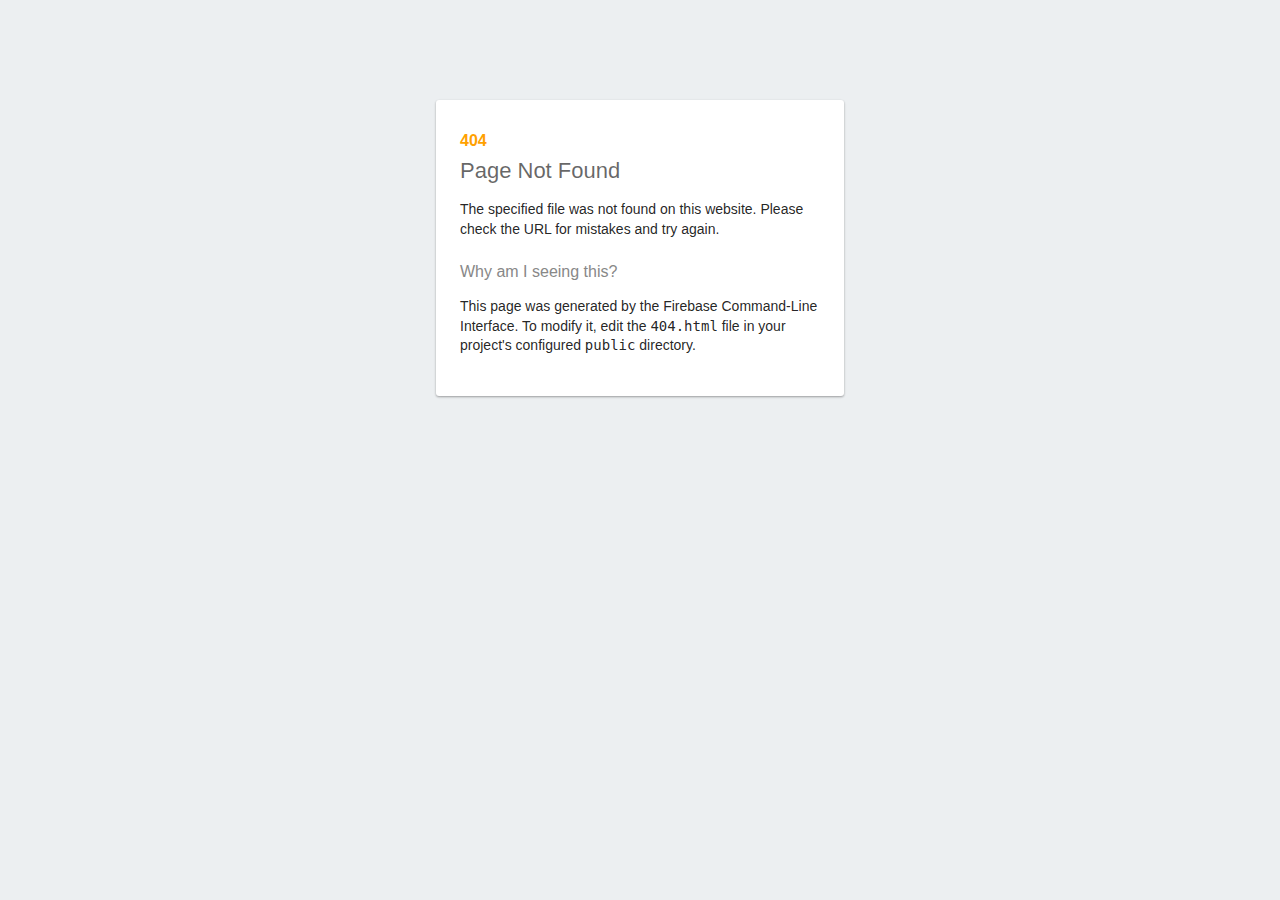
<file: 404-Geofreys_Pc.html>
<!DOCTYPE html>
<html>
  <head>
    <meta charset="utf-8">
    <meta name="viewport" content="width=device-width, initial-scale=1">
    <title>Page Not Found</title>

    <style media="screen">
      body { background: #ECEFF1; color: rgba(0,0,0,0.87); font-family: Roboto, Helvetica, Arial, sans-serif; margin: 0; padding: 0; }
      #message { background: white; max-width: 360px; margin: 100px auto 16px; padding: 32px 24px 16px; border-radius: 3px; }
      #message h3 { color: #888; font-weight: normal; font-size: 16px; margin: 16px 0 12px; }
      #message h2 { color: #ffa100; font-weight: bold; font-size: 16px; margin: 0 0 8px; }
      #message h1 { font-size: 22px; font-weight: 300; color: rgba(0,0,0,0.6); margin: 0 0 16px;}
      #message p { line-height: 140%; margin: 16px 0 24px; font-size: 14px; }
      #message a { display: block; text-align: center; background: #039be5; text-transform: uppercase; text-decoration: none; color: white; padding: 16px; border-radius: 4px; }
      #message, #message a { box-shadow: 0 1px 3px rgba(0,0,0,0.12), 0 1px 2px rgba(0,0,0,0.24); }
      #load { color: rgba(0,0,0,0.4); text-align: center; font-size: 13px; }
      @media (max-width: 600px) {
        body, #message { margin-top: 0; background: white; box-shadow: none; }
        body { border-top: 16px solid #ffa100; }
      }
    </style>
  </head>
  <body>
    <div id="message">
      <h2>404</h2>
      <h1>Page Not Found</h1>
      <p>The specified file was not found on this website. Please check the URL for mistakes and try again.</p>
      <h3>Why am I seeing this?</h3>
      <p>This page was generated by the Firebase Command-Line Interface. To modify it, edit the <code>404.html</code> file in your project's configured <code>public</code> directory.</p>
    </div>
  </body>
</html>
</file>
